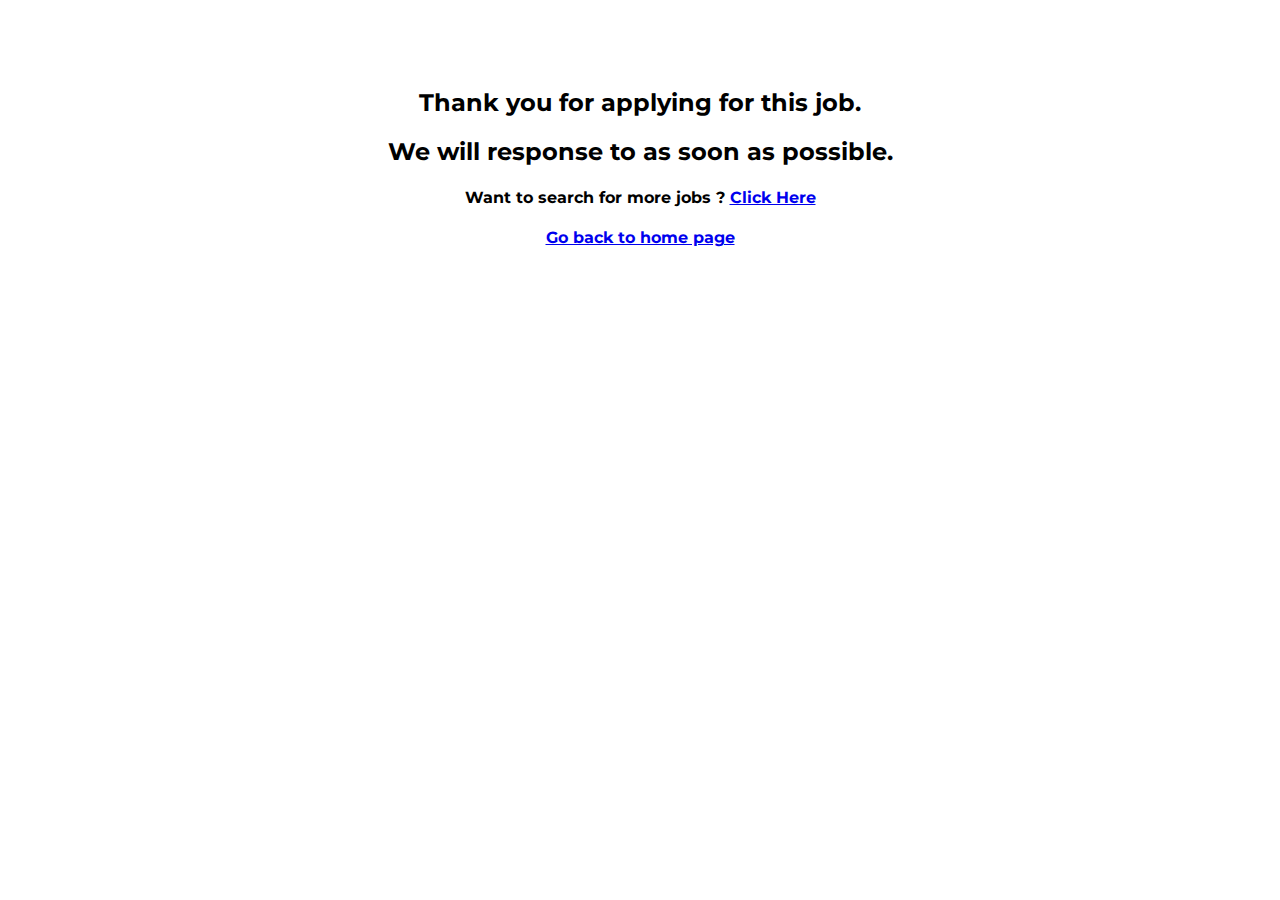
<file: service-pages/candidate-final-response.html>
<!DOCTYPE html>
<html lang="en">
  <head>
    <title> Online job  Portal</title>
  </head>

  <meta name="viewport" content="width=device-width, initial-scale=1.0" />
  <meta http-equiv="X-UA-Compatible" content="IE=7" />
  <link
    rel="shortcut icon"
    href="../assets/logo and favicon/favicon.png"
    type="image/x-icon"
  />

  <link
    rel="stylesheet"
    href="https://stackpath.bootstrapcdn.com/bootstrap/4.5.0/css/bootstrap.min.css"
    integrity="sha384-9aIt2nRpC12Uk9gS9baDl411NQApFmC26EwAOH8WgZl5MYYxFfc+NcPb1dKGj7Sk"
    crossorigin="anonymous"
  />

  <link
    href="https://fonts.googleapis.com/css2?family=Montserrat:ital,wght@0,100;0,200;0,300;0,400;0,500;0,600;0,700;0,800;0,900;1,100;1,200;1,300;1,400;1,500;1,600;1,700;1,800;1,900&display=swap"
    rel="stylesheet"
  />

  <link
    rel="stylesheet"
    href="https://stackpath.bootstrapcdn.com/font-awesome/4.7.0/css/font-awesome.min.css"
    integrity="sha384-wvfXpqpZZVQGK6TAh5PVlGOfQNHSoD2xbE+QkPxCAFlNEevoEH3Sl0sibVcOQVnN"
    crossorigin="anonymous"
  />

  <style>
    * {
      font-family: "montserrat", sans-serif, Verdana, Tahoma;
    }

    .message {
      text-align: center;
      margin: 7% 15%;
    }
  </style>

  <body>
    <section class="message jumbotron">
      <h2>Thank you for applying for this job.</h2>
      <h2>We will response to as soon as possible.</h2>
      <h4>
        Want to search for more jobs&nbsp;?&nbsp;<a
          href="../service-pages/job-list.html"
          >Click Here</a
        >
      </h4>
      <h4>
        <a href="../index.html">Go back to home page</a>
      </h4>
    </section>

    <!-- Optional JavaScript -->
    <!-- jQuery first, then Popper.js, then Bootstrap JS -->
    <script
      src="https://code.jquery.com/jquery-3.3.1.slim.min.js"
      integrity="sha384-q8i/X+965DzO0rT7abK41JStQIAqVgRVzpbzo5smXKp4YfRvH+8abtTE1Pi6jizo"
      crossorigin="anonymous"
    ></script>
    <script
      src="https://cdnjs.cloudflare.com/ajax/libs/popper.js/1.14.7/umd/popper.min.js"
      integrity="sha384-UO2eT0CpHqdSJQ6hJty5KVphtPhzWj9WO1clHTMGa3JDZwrnQq4sF86dIHNDz0W1"
      crossorigin="anonymous"
    ></script>
    <script
      src="https://stackpath.bootstrapcdn.com/bootstrap/4.3.1/js/bootstrap.min.js"
      integrity="sha384-JjSmVgyd0p3pXB1rRibZUAYoIIy6OrQ6VrjIEaFf/nJGzIxFDsf4x0xIM+B07jRM"
      crossorigin="anonymous"
    ></script>
  </body>
</html>
</file>
